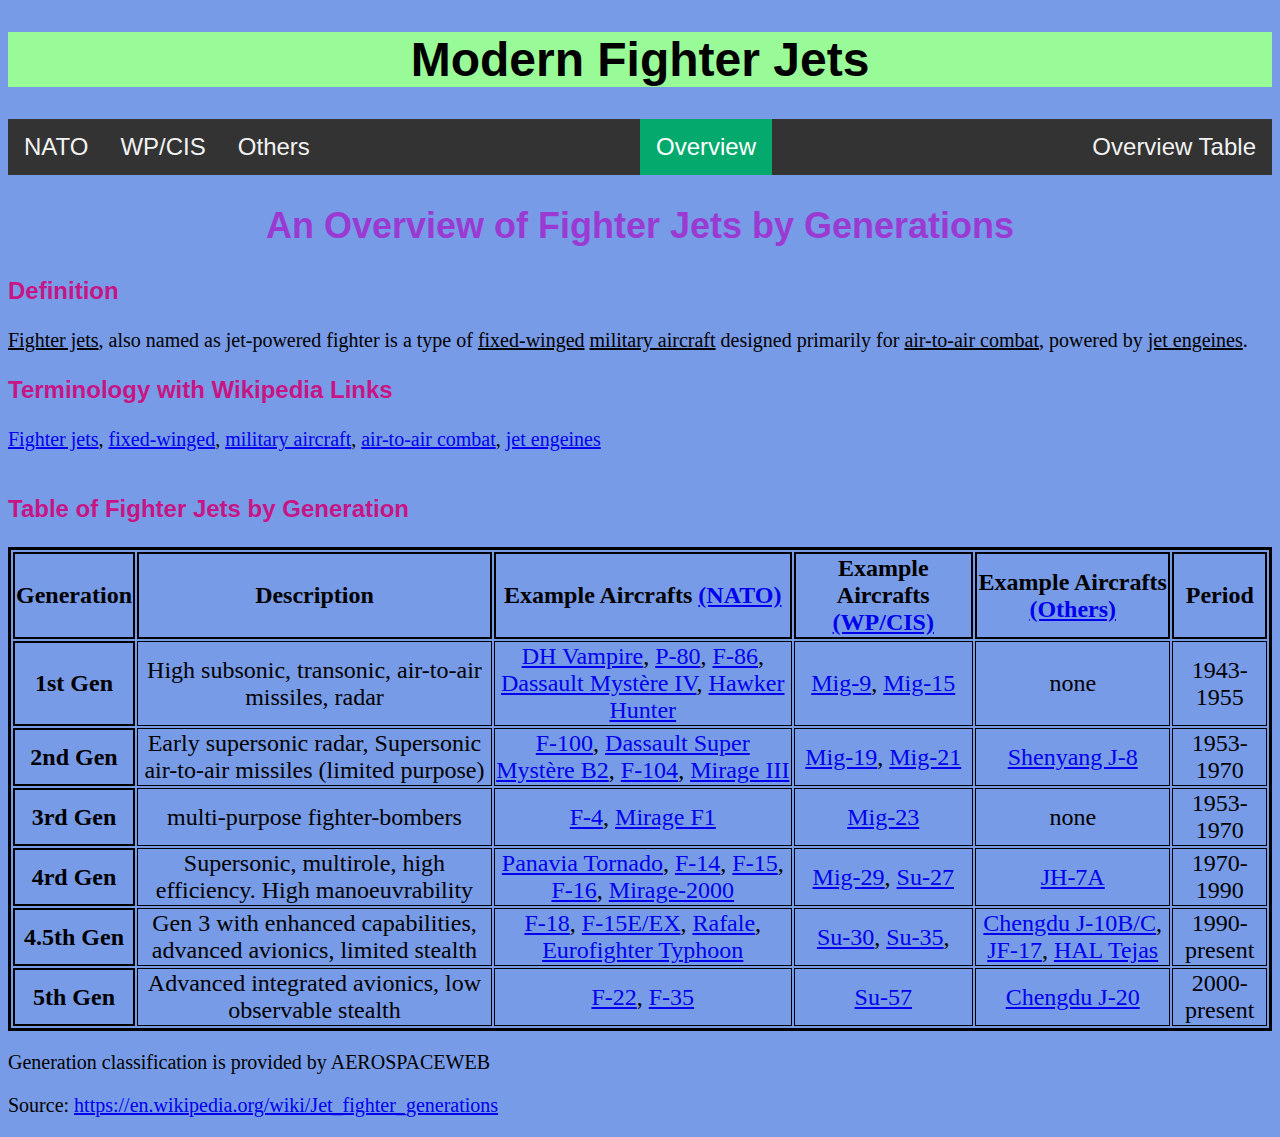
<file: index.html>
<!-- GEOM101 Assignment 2  by  Jing Wang, Student Number:10271737

 This main goal of this assignment is to make a personal website hosted on Github.
 Github Address: https://jinwa2021.github.io/index.html
 Description: This is a website displays pictures of fighter jetsgrouped by their generation and block factions.
 
 For this Assignment, 4 ITEMS from instruction 3 were implemented:
	1. Item 1: Table of Values
	2. Item 2: 5 or more images at natural size
	3. Item 5: Navigation Bars.
	6  Item 6: At least 2 External links.
 
 All pictures used are in the public domain and allowed for fair use.
-->

<!-- Doctype declaration is an information to the browser about what type of document is to expect-->
<!-- Source: https://www.w3schools.com/tags/tag_doctype.asp -->
<!DOCTYPE html>

<!-- marking the start of the HTML document and the language as english. -->
<!-- Source: https://www.w3.org/International/questions/qa-html-language-declarations -->
<html lang="en">

  <!-- head block tells of the title of the document as "Modern Fighter Jets Overview" -->
  <!-- https://www.w3schools.com/html/html_head.asp -->
  <head>
    <!-- linking to external CSS file "styles.css" for styles and formatting -->
    <link rel="stylesheet" href="styles.css">
    
    <!--Proper title is provided for this page-->
    <title> Modern Fighter Jets Overview </title>
  </head>
 
  <!--Starting the Body of the page, everthing that is visibly displayed is in here-->
  <body>
    <!-- This h1 provides the heading for the page. this is the same across all 4 pages.-->
    <h1> Modern Fighter Jets </h1> 
 
    <!-- INSTRUCTION 3 ITEM 5 implemetation: Providing a navigation bar to let the user direct through the webpage-->
    <!-- Referenced: https://www.w3schools.com/css/css_navbar.asp -->
    <!-- Heavily Referenced: https://www.w3schools.com/howto/howto_css_topnav_centered.asp -->
    <!-- A division is used to create a black bar, three titles are left aligned, one is center aligned and one is right aligned -->
    <div class="navbar">
      <!-- toOverview is the center-aligned button, it links to the index (Overview) page -->
      <div class="toOverview"><a href="index.html" class= "active">Overview</a></div>
      <!-- the three <a> tag below are the three remaining pages -->
      <a href="NATO.html">NATO</a>
      <a href="WP_CIS.html">WP/CIS</a>
      <a href="Others.html">Others</a>
      <!-- this sub division below named toTable is a navigation link that links right to the table on index (Overview) page -->
      <div class="toTable">
        <a href="index.html#OverviewTable">Overview Table</a>
      </div>
    </div>

    <!--h2 provides the subheading for the webpage, this is unique for each of the 4 pages-->
    <h2>An Overview of Fighter Jets by Generations</h2>

    <!-- The text below is headed by a h3 header -->
    <h3>Definition</h3>  
    <!--"p" for paragraph, "u" means underline, these key words are underlined-->  
    <p><u>Fighter jets</u>, also named as jet-powered fighter is a type of <u>fixed-winged</u> <u>military aircraft</u>
      designed primarily for <u>air-to-air combat</u>, powered by <u>jet engeines</u>.
    </p>
    
    <!--"p" provides the start of a paragraph with a heading in h3, this part is to the links to the Wikipedia definitions of the underlined terms above-->
	  <h3>Terminology with Wikipedia Links</h3>
    
    <!-- INSTRUCTION 3 ITEM 6 implemetation: full URL links to external content-->
    <!-- "href" registers the URL of the target distination, target="_blank" means opens a new window or tab for the target-->
    <!-- Source: https://www.w3schools.com/html/html_links.asp -->
	  <p> <a href="https://en.wikipedia.org/wiki/Fighter_aircraft#Jet-powered_fighters" target="_blank">Fighter jets</a>, 
      <a href="https://en.wikipedia.org/wiki/Fixed-wing_aircraft" target="_blank">fixed-winged</a>, 
      <a href="https://en.wikipedia.org/wiki/Military_aircraft" target="_blank">military aircraft</a>, 
      <a href="https://en.wikipedia.org/wiki/Air_combat_manoeuvring" target="_blank">air-to-air combat</a>, 
      <a href="https://en.wikipedia.org/wiki/Jet_engine" target="_blank">jet engeines</a></p>
	  
    <!-- TABLE below! -->
    <!-- INSTRUCTION 3 ITEM 1 implemetation: TABLE-->
    <!-- This is 7 row by 6 column table with the top row as the header row, with an id of "OverviewTable"-->
    <!-- the left most column acts as a key/header column -->
    <!-- Referenced: https://developer.mozilla.org/en-US/docs/Learn/CSS/Building_blocks/Styling_tables -->
    <table id="OverviewTable">
      <!-- The caption of this table is formated as a h3, which is in unison with the Definition and Terminology headers -->
      <caption><h3>Table of Fighter Jets by Generation</h3></caption>
      <tr>
        <th>Generation</th>
        <th>Description</th>
        <!-- below, the 3rd, 4th, 5th header have internal links to the three other pages -->
        <th>Example Aircrafts <a href="NATO.html">(NATO)</a></th>
        <th>Example Aircrafts <a href="WP_CIS.html">(WP/CIS)</a></th>
        <th>Example Aircrafts <a href="Others.html">(Others)</a></th>
        <th>Period</th>
      </tr>
      <tr>
        <!-- this left most column is a key column -->
        <th>1st Gen</th>
        <td>High subsonic, transonic, air-to-air missiles, radar</td>
        <!-- The following 3 cells each containing links to the exact figure block of each aircraft in each of the three other pages -->
        <td><a href="NATO.html#DHVamp">DH Vampire</a>, <a href="NATO.html#P80">P-80</a>, <a href="NATO.html#F86">F-86</a>, <a href="NATO.html#DMIV">Dassault Mystère IV</a>, 
        <a href="NATO.html#HH">Hawker Hunter</a></td>
        <td><a href="WP_CIS.html#MIG9">Mig-9</a>, <a href="WP_CIS.html#MIG15">Mig-15</a></td>
        <td>none</td>
        <td>1943-1955</td>
      </tr>
      <tr>
        <!-- this left most column is a key column -->
        <th>2nd Gen</th>
        <td>Early supersonic radar, Supersonic air-to-air missiles (limited purpose)</td>
        <!-- The following 3 cells each containing links to the exact figure block of each aircraft in each of the three other pages -->
        <td><a href="NATO.html#F100">F-100</a>, <a href="NATO.html#DSMB2">Dassault Super Mystère B2</a>, <a href="NATO.html#F104">F-104</a>, <a href="NATO.html#DMIII">Mirage III</a></td>
        <td><a href="WP_CIS.html#MIG19">Mig-19</a>, <a href="WP_CIS.html#MIG21">Mig-21</a></td>
        <td><a href="Others.html#J8">Shenyang J-8</a></td>
        <td>1953-1970</td>
      </tr>
      <tr>
        <!-- this left most column is a key column -->
        <th>3rd Gen</th>
        <td>multi-purpose fighter-bombers</td>
        <!-- The following 3 cells each containing links to the exact figure block of each aircraft in each of the three other pages -->
        <td><a href="NATO.html#F4">F-4</a>, <a href="NATO.html#DMF1">Mirage F1</a></td>
        <td><a href="WP_CIS.html#MIG23">Mig-23</a></td>
        <td>none</td>
        <td>1953-1970</td>
      </tr>
      <tr>
        <!-- this left most column is a key column -->
        <th>4rd Gen</th>
        <td>Supersonic, multirole, high efficiency. High manoeuvrability</td>
        <!-- The following 3 cells each containing links to the exact figure block of each aircraft in each of the three other pages -->
        <td><a href="NATO.html#Tornado">Panavia Tornado</a>, <a href="NATO.html#F14">F-14</a>,
          <a href="NATO.html#F15">F-15</a>, <a href="NATO.html#F16">F-16</a>, 
          <a href="NATO.html#DM2000">Mirage-2000</a>
        </td>
        <td><a href="WP_CIS.html#MIG29">Mig-29</a>, <a href="WP_CIS.html#SU27">Su-27</a></td>
        <td><a href="Others.html#JH7A">JH-7A</a></td>
        <td>1970-1990</td>
      </tr>
      <tr>
        <!-- this left most column is a key column -->
        <th>4.5th Gen</th>
        <td>Gen 3 with enhanced capabilities, advanced avionics, limited stealth</td>
        <!-- The following 3 cells each containing links to the exact figure block of each aircraft in each of the three other pages -->
        <td><a href="NATO.html#F18">F-18</a>, <a href="NATO.html#F15EX">F-15E/EX</a>, 
          <a href="NATO.html#Rafale">Rafale</a>, <a href="NATO.html#Typhoon">Eurofighter Typhoon</a>
        </td>
        <td><a href="WP_CIS.html#SU30">Su-30</a>, <a href="WP_CIS.html#SU35">Su-35</a>,
        <td><a href="Others.html#J10">Chengdu J-10B/C</a>, <a href="Others.html#JF17">JF-17</a>, <a href="Others.html#TEJAS">HAL Tejas</a></td>
        <td>1990-present</td>
      </tr>
      <tr>
        <!-- this left most column is a key column -->
        <th>5th Gen</th>
        <td>Advanced integrated avionics, low observable stealth</td>
        <!-- The following 3 cells each containing links to the exact figure block of each aircraft in each of the three other pages -->
        <td><a href="NATO.html#F22">F-22</a>, <a href="NATO.html#F35">F-35</a></td>
        <td><a href="WP_CIS.html#SU57">Su-57</a></td>
        <td><a href="Others.html#J20">Chengdu J-20</a></td>
        <td>2000-present</td>
      </tr>
    </table>

    <!-- The following line provides the source information of the table values above -->
    <!-- "p" for paragraph -->	
    <!-- INSTRUCTION 3 ITEM 6 implemetation: full URL links to external content. Below is another example of this-->
    <!-- "href" registers the URL of the target distination, target="_blank" means opens a new window or tab for the target-->
    <!--Source: https://www.w3schools.com/html/html_links.asp-->
    <p>Generation classification is provided by AEROSPACEWEB</p>
    <p>Source: <a href="https://en.wikipedia.org/wiki/Jet_fighter_generations" target="_blank">https://en.wikipedia.org/wiki/Jet_fighter_generations</a></p>			
  </body>
  <!--"</body> denotes end of the body part of this particular webpage-->
</html>
</file>
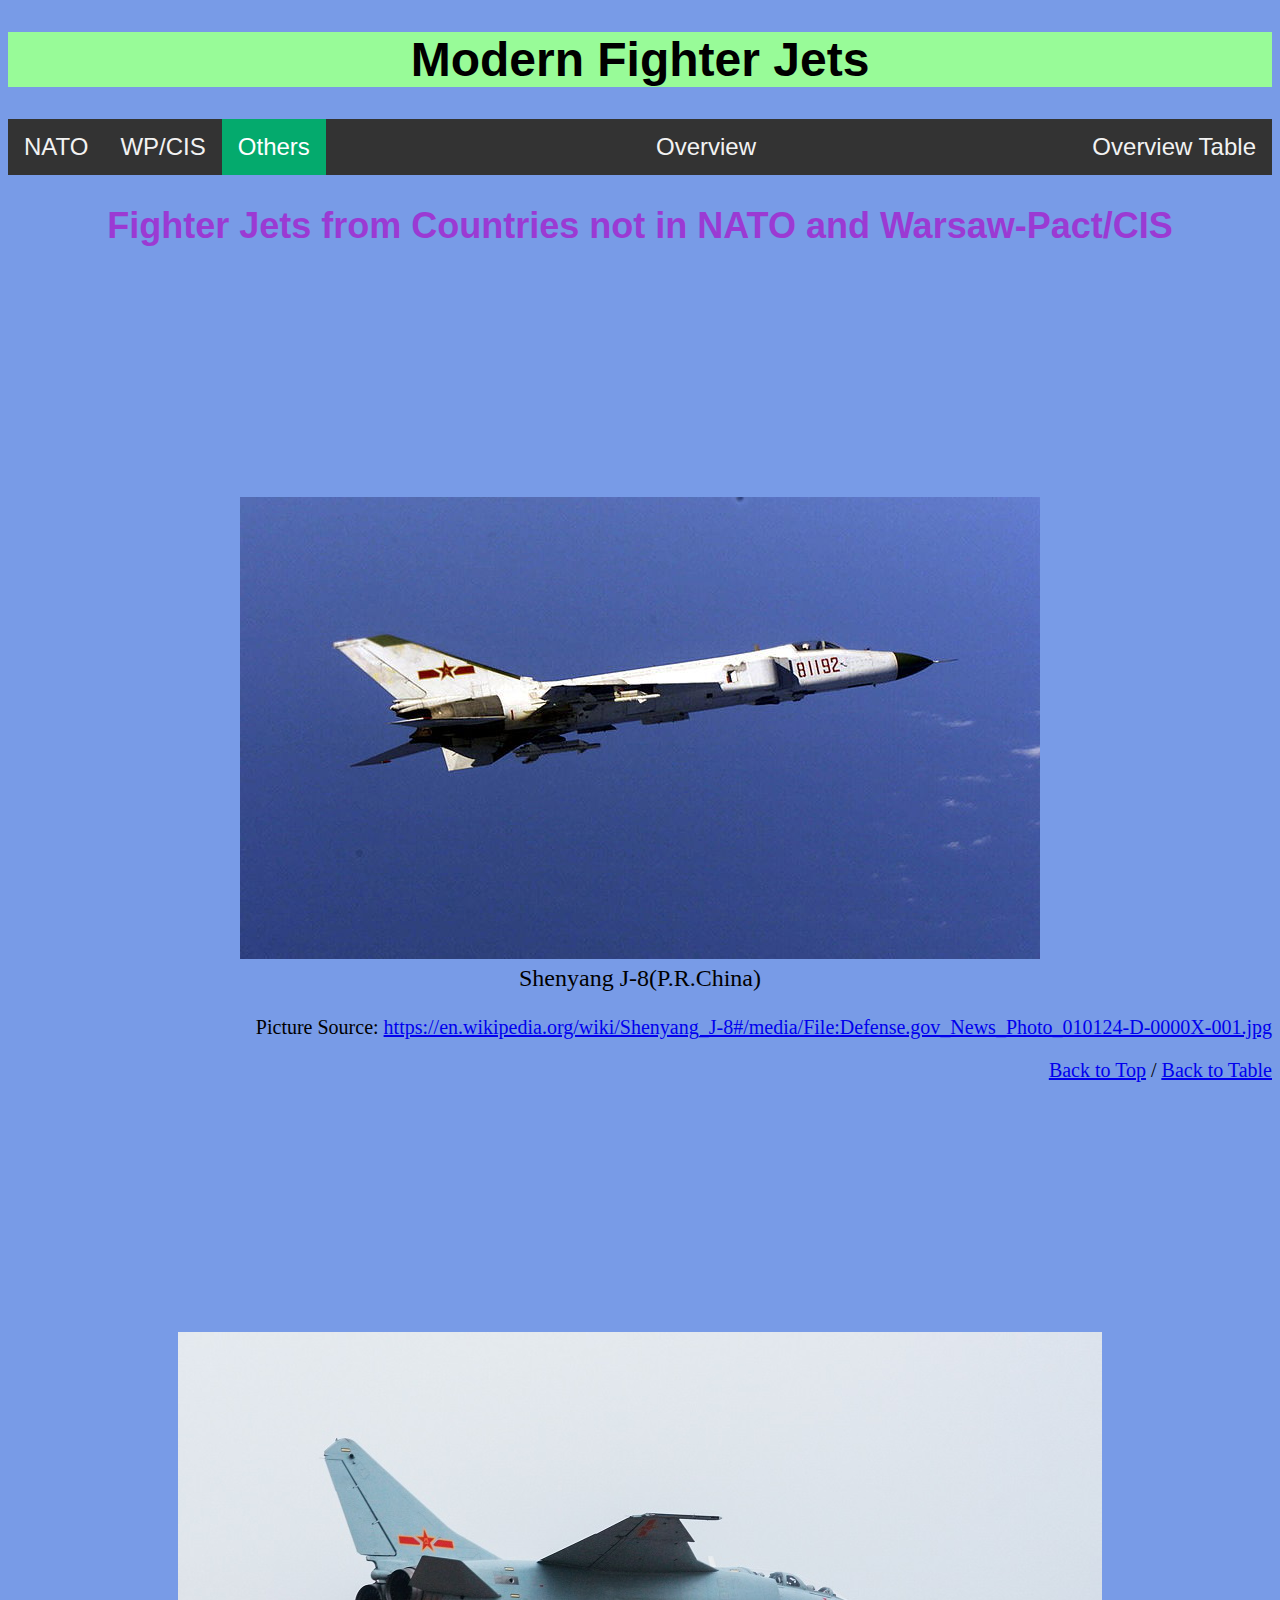
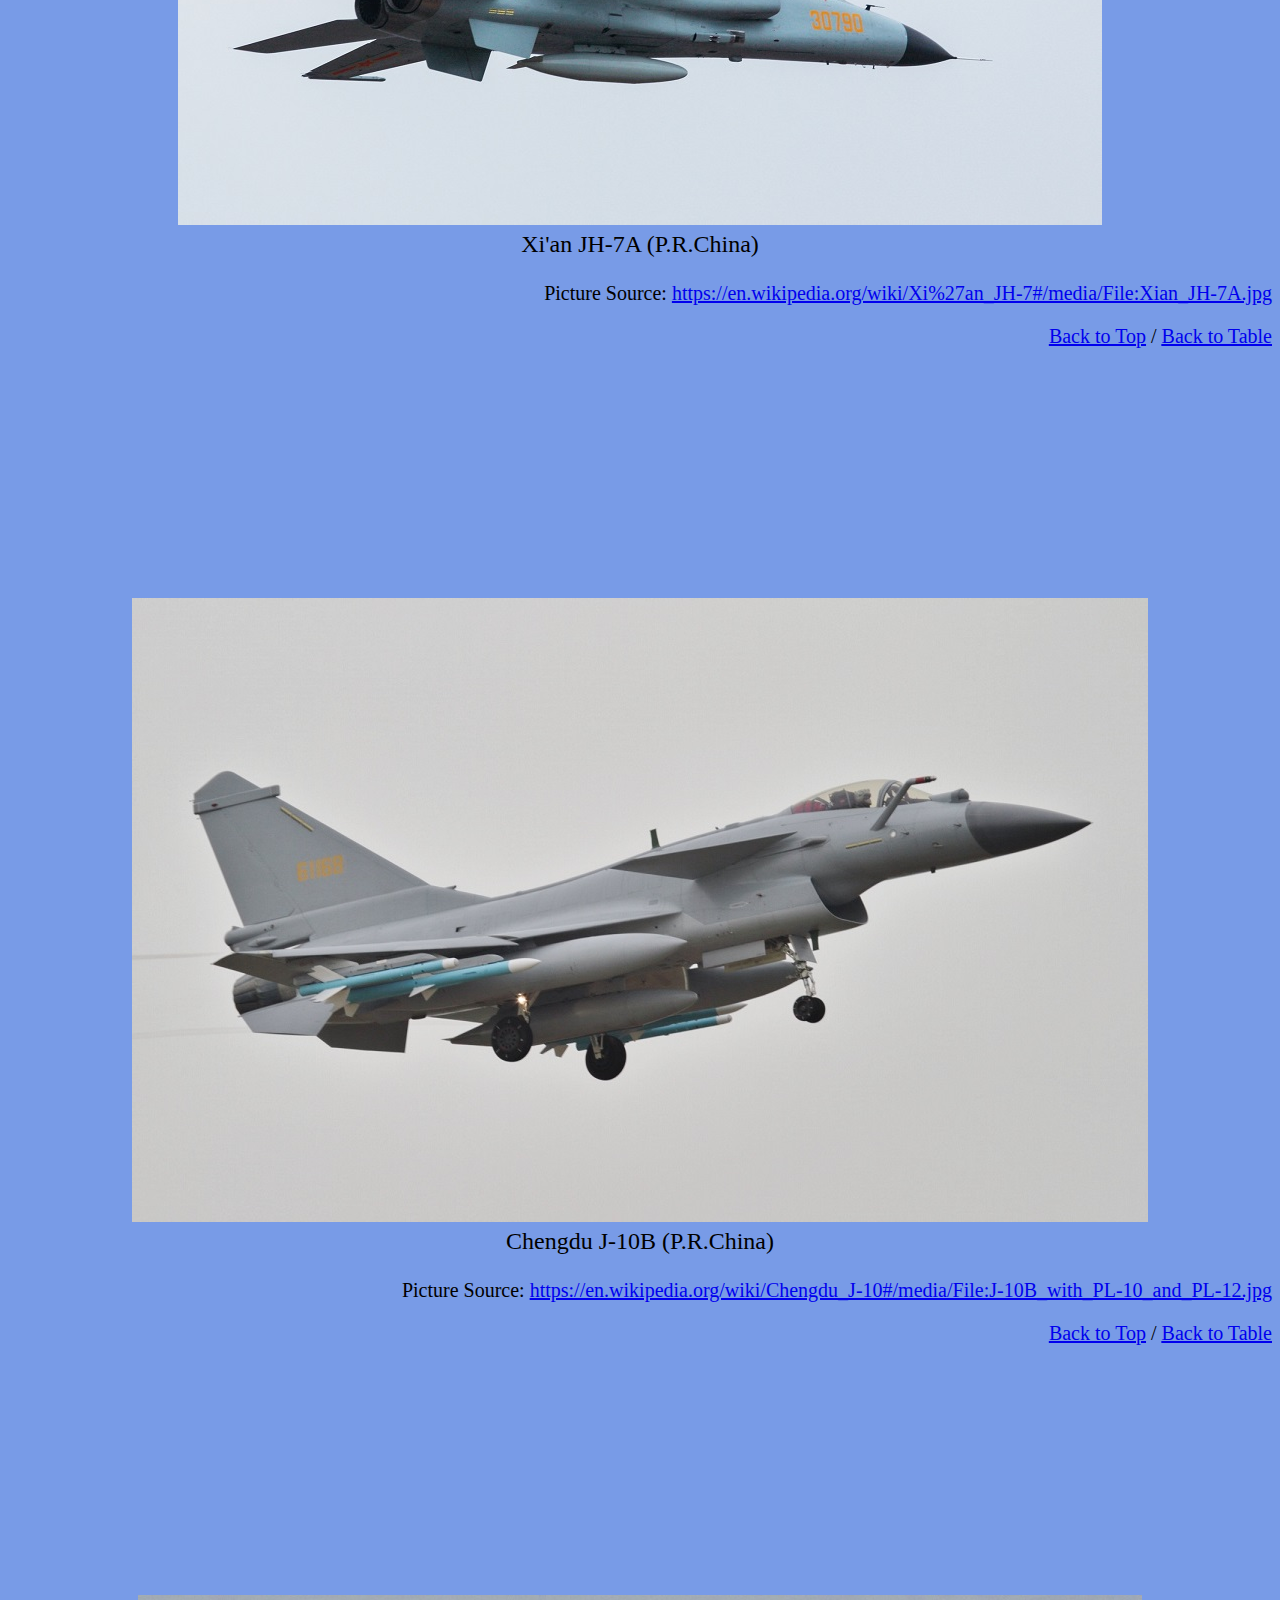
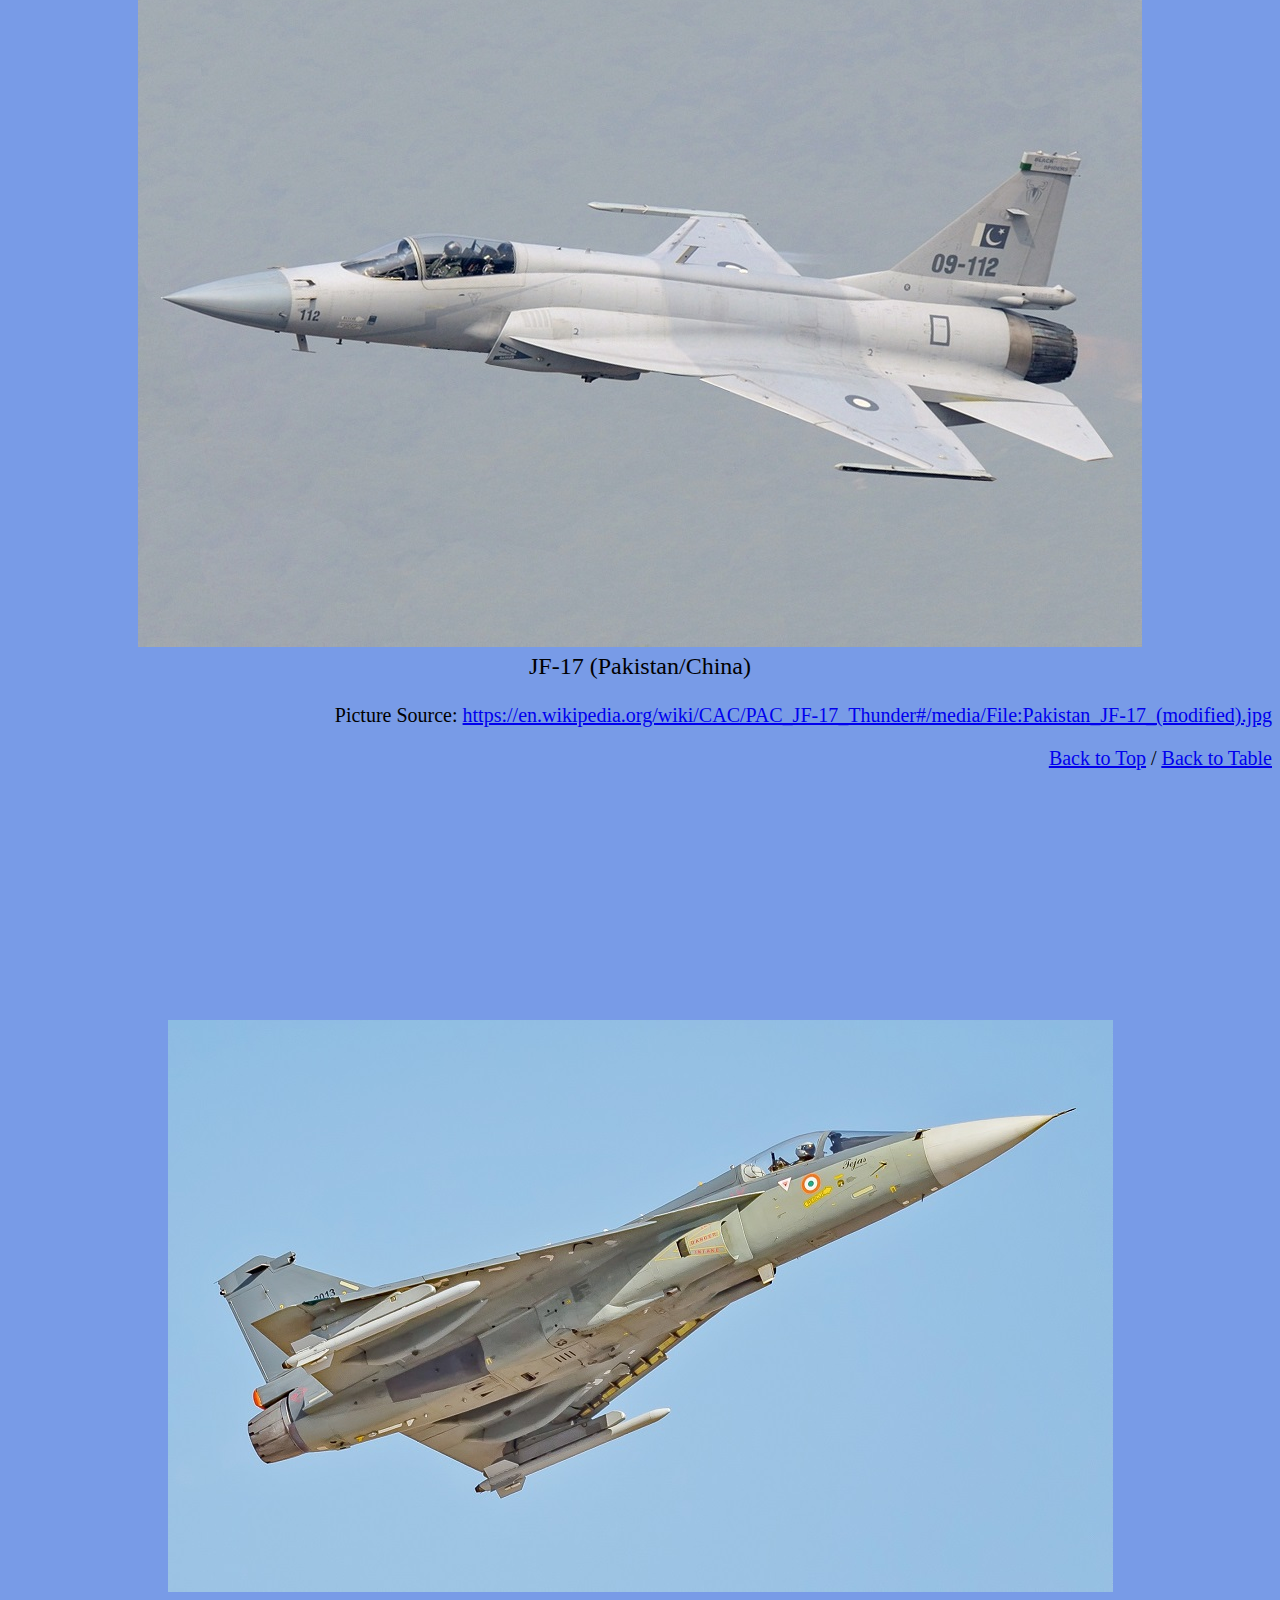
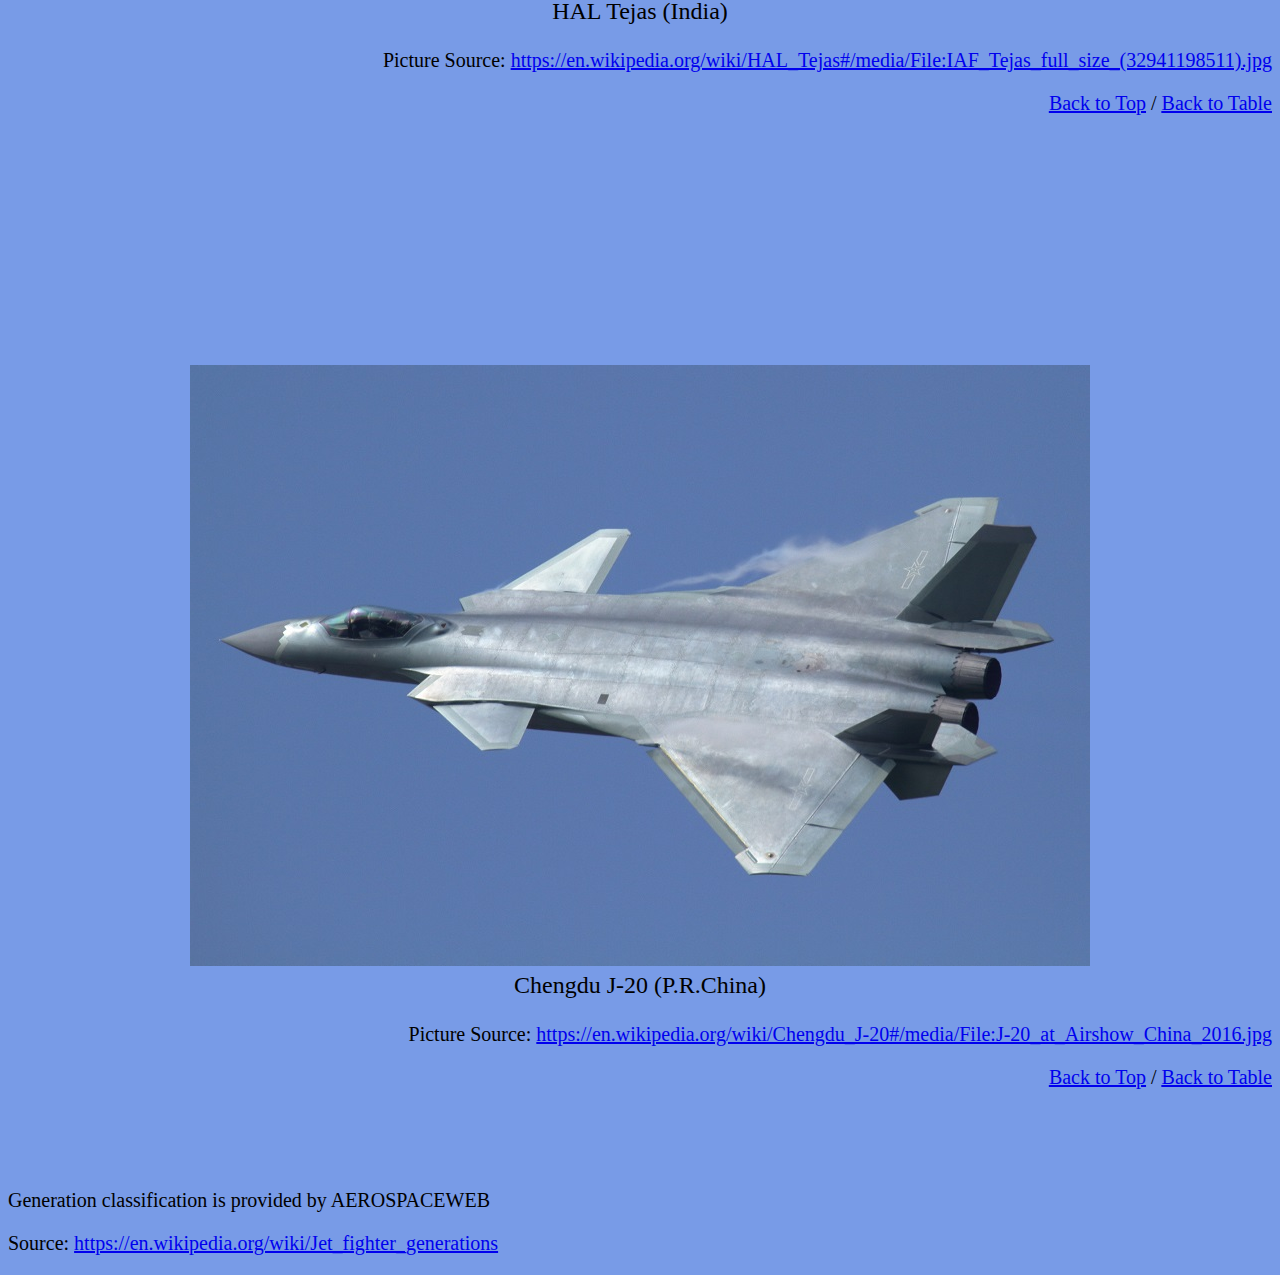
<file: Others.html>
<!-- GEOM101 Assignment 2  by  Jing Wang, Student Number:10271737

 This main goal of this assignment is to make a personal website hosted on Github.
 Github Address fpr main/index page: https://jinwa2021.github.io/index.html
 Github Address for current page: https://jinwa2021.github.io/Others.html
 Description: This is a website displays pictures of fighter jetsgrouped by their generation and block factions.
 
 For this Assignment, 4 ITEMS from instruction 3 were implemented:
	1. Item 1: Table of Values
	2. Item 2: 5 or more images at natural size
	3. Item 5: Navigation Bars.
	6  Item 6: At least 2 External links.
 
 All pictures used are in the public domain and allowed for fair use.
-->

<!-- Doctype declaration is an information to the browser about what type of document is to expect-->
<!-- Source: https://www.w3schools.com/tags/tag_doctype.asp -->
<!DOCTYPE html>

<!-- marking the start of the HTML document and the language as english. -->
<!-- Source: https://www.w3.org/International/questions/qa-html-language-declarations -->
<html lang="en">
  
  <!-- head block tells of the title of the document as "Modern Fighter Jets Overview" -->
  <!-- https://www.w3schools.com/html/html_head.asp -->
  <head>
    
    <!--title of this document-->
    <title>Fighter Jets from Countries other than NATO and WP/CIS Countries</title>
     
    <!--Importing the stylesheet for the html from Project2.css by using the rel tag-->
    <link rel="stylesheet" href="styles.css">
  </head>

  <!--Here starts the body of the webpage-->
  <body>
    <!-- This h1 provides the heading for the page. this is the same across all 4 pages.-->
    <h1> Modern Fighter Jets </h1>

    <!-- INSTRUCTION 3 ITEM 5 implemetation: Providing a navigation bar to let the user direct through the webpage-->
    <!-- Referenced: https://www.w3schools.com/css/css_navbar.asp -->
    <!-- Heavily Referenced: https://www.w3schools.com/howto/howto_css_topnav_centered.asp -->
    <!-- A division is used to create a black bar, three titles are left aligned, one is center aligned and one is right aligned -->
    <div class="navbar">
      <!-- toOverview is the center-aligned button, it links to the index (Overview) page -->
      <div class="toOverview"><a href="index.html">Overview</a></div>
      <!-- the three <a> tag below are the three remaining pages. the current page Other.html is set as active page -->
      <a href="NATO.html">NATO</a>
      <a href="WP_CIS.html">WP/CIS</a>
      <a href="Others.html" class= "active">Others</a>
      <!-- this sub division below named toTable is a navigation link that links right to the table on index (Overview) page -->
      <div class="toTable">
        <a href="index.html#OverviewTable">Overview Table</a>
      </div>
    </div>

    <!--h2 provides the subheading for the webpage, this is unique for each of the 4 pages-->
    <h2>Fighter Jets from Countries not in NATO and Warsaw-Pact/CIS</h2>

    <!-- INSTRUCTION 3 ITEM 2 implemetation: 5 or more unique picture in original size-->
    <!-- All images are within figure blocks with their own captions and ids to trace back to tables-->
    <!-- Source: https://www.w3schools.com/html/html_images.asp  -->
    <!-- Source: https://developer.mozilla.org/en-US/docs/Web/HTML/Element/figure -->
    <!-- Because the following <figure>, <p.a> and <p.b> blocks are the same structure repeated 10 time for each of the 10 images of aircrafts, only the first one is commented in detail-->
    <!-- A <figure> block with a unique figure id is given to each picture -->
    <figure id="J8">
      <!-- <img> is used to embed an image in this page -->
      <img src="J8.jpg" alt="Shenyang J-8 (P.R.China)">
      <!-- Caption is provided to name the image -->
      <figcaption>Shenyang J-8(P.R.China)</figcaption>
    </figure>
    <!-- the following unique <p> lines with class a is providing the source and link of the image and it's right aligned (formated in Styles.CSS) -->
    <p class="a">Picture Source: <a href="https://en.wikipedia.org/wiki/Shenyang_J-8#/media/File:Defense.gov_News_Photo_010124-D-0000X-001.jpg" target="_blank">https://en.wikipedia.org/wiki/Shenyang_J-8#/media/File:Defense.gov_News_Photo_010124-D-0000X-001.jpg</a></p>
    <!-- the following unique <p> lines with class b is providing internal links to the top of page and to the table on index (Overview) page and it's also right aligned (formated in Styles.CSS)-->
    <p class="b"><a href="Others.html"><u>Back to Top</u></a> / <a href="index.html#OverviewTable"><u>Back to Table</u></a></p>

    <!-- same structure as above, please refer to the first <figure> block (id:"J8") for detail -->
    <figure id="JH7A">
      <img src="JH7A.jpg" alt="Xi'an JH-7A (P.R.China)">
      <figcaption>Xi'an JH-7A (P.R.China)</figcaption>
    </figure>
    <p class="a">Picture Source: <a href="https://en.wikipedia.org/wiki/Xi%27an_JH-7#/media/File:Xian_JH-7A.jpg" target="_blank">https://en.wikipedia.org/wiki/Xi%27an_JH-7#/media/File:Xian_JH-7A.jpg</a></p>
    <p class="b"><a href="Others.html"><u>Back to Top</u></a> / <a href="index.html#OverviewTable"><u>Back to Table</u></a></p>

    <!-- same structure as above, please refer to the first <figure> block (id:"J8") for detail -->
    <figure id="J10">
      <img src="J10B.jpg" alt="Chengdu J-10B (P.R.China)">
      <figcaption>Chengdu J-10B (P.R.China)</figcaption>
    </figure>
    <p class="a">Picture Source: <a href="https://en.wikipedia.org/wiki/Chengdu_J-10#/media/File:J-10B_with_PL-10_and_PL-12.jpg" target="_blank">https://en.wikipedia.org/wiki/Chengdu_J-10#/media/File:J-10B_with_PL-10_and_PL-12.jpg</a></p>
    <p class="b"><a href="Others.html"><u>Back to Top</u></a> / <a href="index.html#OverviewTable"><u>Back to Table</u></a></p>

    <!-- same structure as above, please refer to the first <figure> block (id:"J8") for detail -->
    <figure id="JF17">
      <img src="JF17.jpg" alt="JF-17 (Pakistan/China)">
      <figcaption>JF-17 (Pakistan/China)</figcaption>
    </figure>
    <p class="a">Picture Source: <a href="https://en.wikipedia.org/wiki/CAC/PAC_JF-17_Thunder#/media/File:Pakistan_JF-17_(modified).jpg" target="_blank">https://en.wikipedia.org/wiki/CAC/PAC_JF-17_Thunder#/media/File:Pakistan_JF-17_(modified).jpg</a></p>
    <p class="b"><a href="Others.html"><u>Back to Top</u></a> / <a href="index.html#OverviewTable"><u>Back to Table</u></a></p>

    <!-- same structure as above, please refer to the first <figure> block (id:"J8") for detail -->
    <figure id="TEJAS">
      <img src="Tejas.jpg" alt="HAL Tejas (India)">
      <figcaption>HAL Tejas (India)</figcaption>
    </figure>
    <p class="a">Picture Source: <a href="https://en.wikipedia.org/wiki/HAL_Tejas#/media/File:IAF_Tejas_full_size_(32941198511).jpg" target="_blank">https://en.wikipedia.org/wiki/HAL_Tejas#/media/File:IAF_Tejas_full_size_(32941198511).jpg</a></p>
    <p class="b"><a href="Others.html"><u>Back to Top</u></a> / <a href="index.html#OverviewTable"><u>Back to Table</u></a></p>

    <!-- same structure as above, please refer to the first <figure> block (id:"J8") for detail -->
    <figure id="J20">
      <img src="J20.jpg" alt="Chengdu J-20 (P.R.China)">
      <figcaption>Chengdu J-20 (P.R.China)</figcaption>
    </figure>
    <p class="a">Picture Source: <a href="https://en.wikipedia.org/wiki/Chengdu_J-20#/media/File:J-20_at_Airshow_China_2016.jpg" target="_blank">https://en.wikipedia.org/wiki/Chengdu_J-20#/media/File:J-20_at_Airshow_China_2016.jpg</a></p>
    <p class="b"><a href="Others.html"><u>Back to Top</u></a> / <a href="index.html#OverviewTable"><u>Back to Table</u></a></p>


    <!-- The following line provides the source information of the information provided above -->
    <!-- "p" for paragraph -->	
    <!-- INSTRUCTION 3 ITEM 6 implemetation: full URL links to external content. Below is another example of this-->
    <!-- "href" registers the URL of the target distination, target="_blank" means opens a new window or tab for the target-->
    <!--Source: https://www.w3schools.com/html/html_links.asp-->
    <p>Generation classification is provided by AEROSPACEWEB</p>
    <p>Source: <a href="https://en.wikipedia.org/wiki/Jet_fighter_generations" target="_blank">https://en.wikipedia.org/wiki/Jet_fighter_generations</a></p>

  </body>
  <!--"</body> denotes end of the body part of this particular webpage-->
</html>
</file>
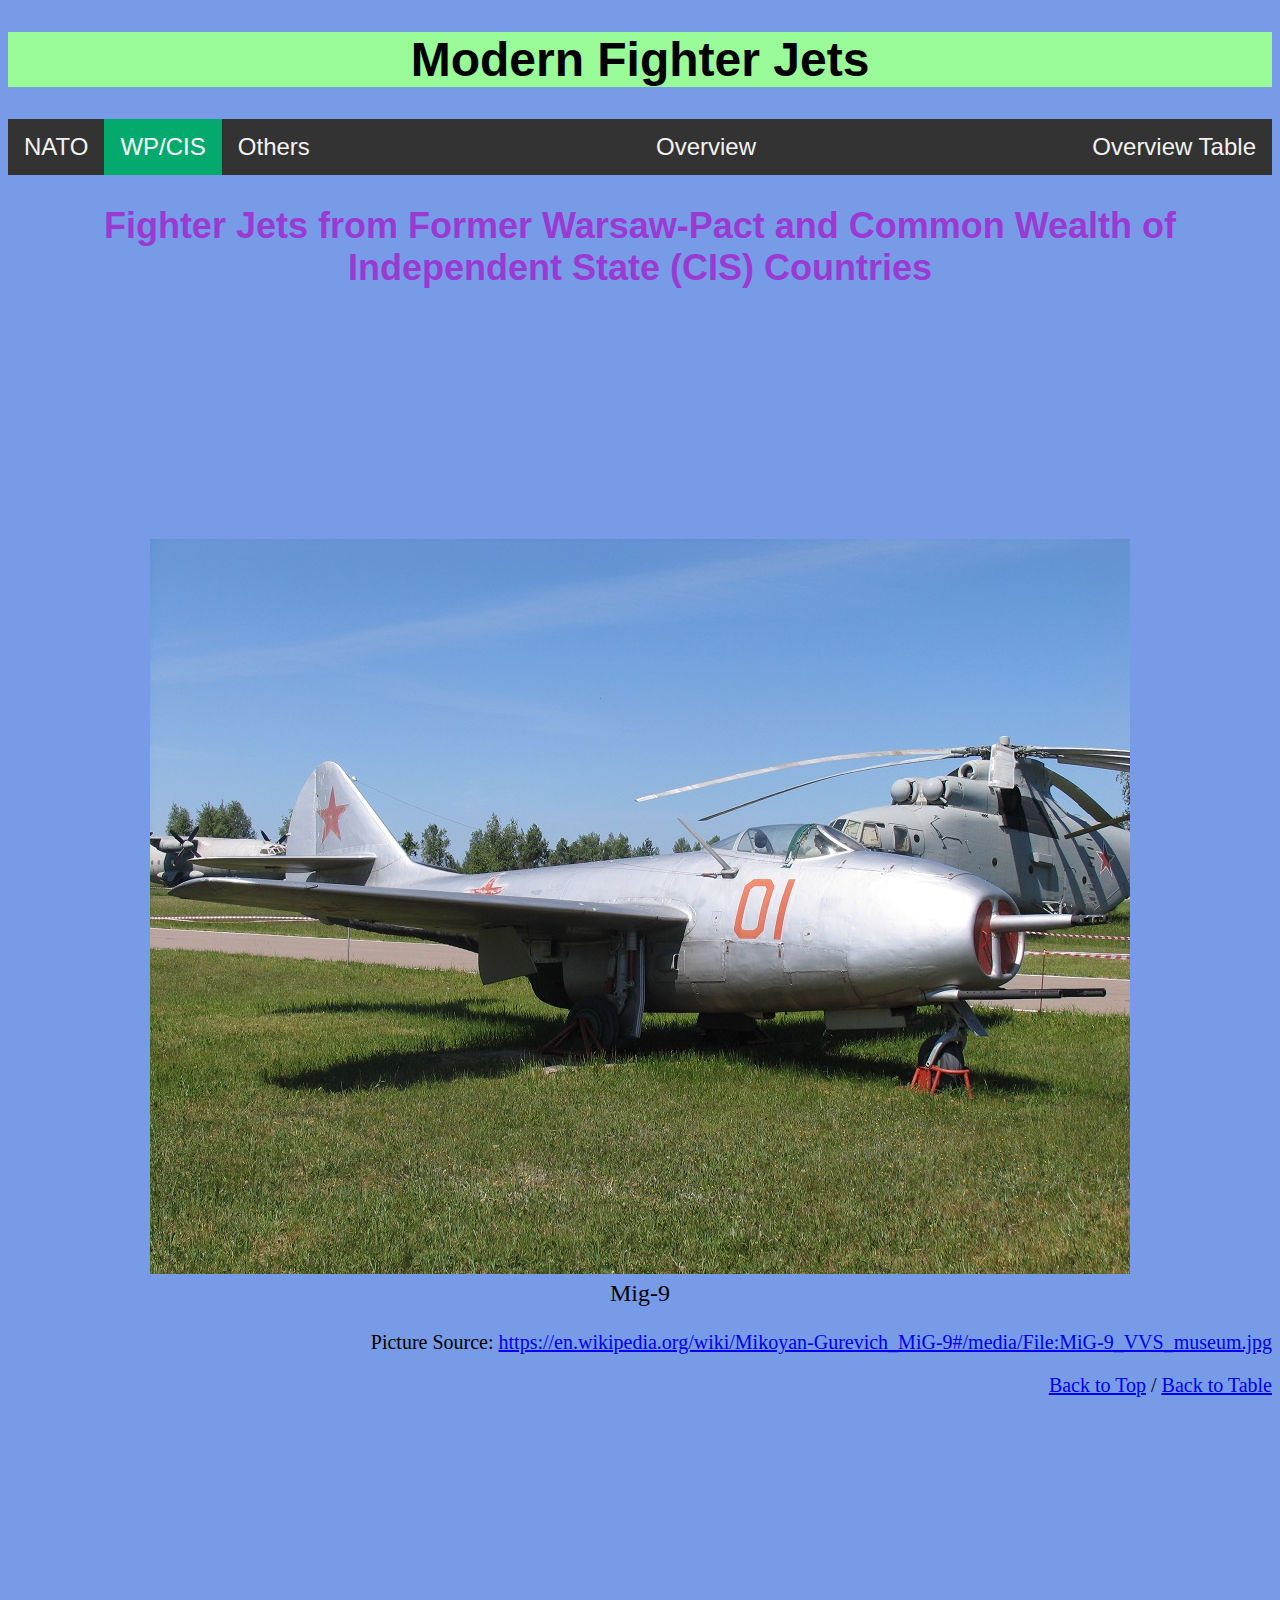
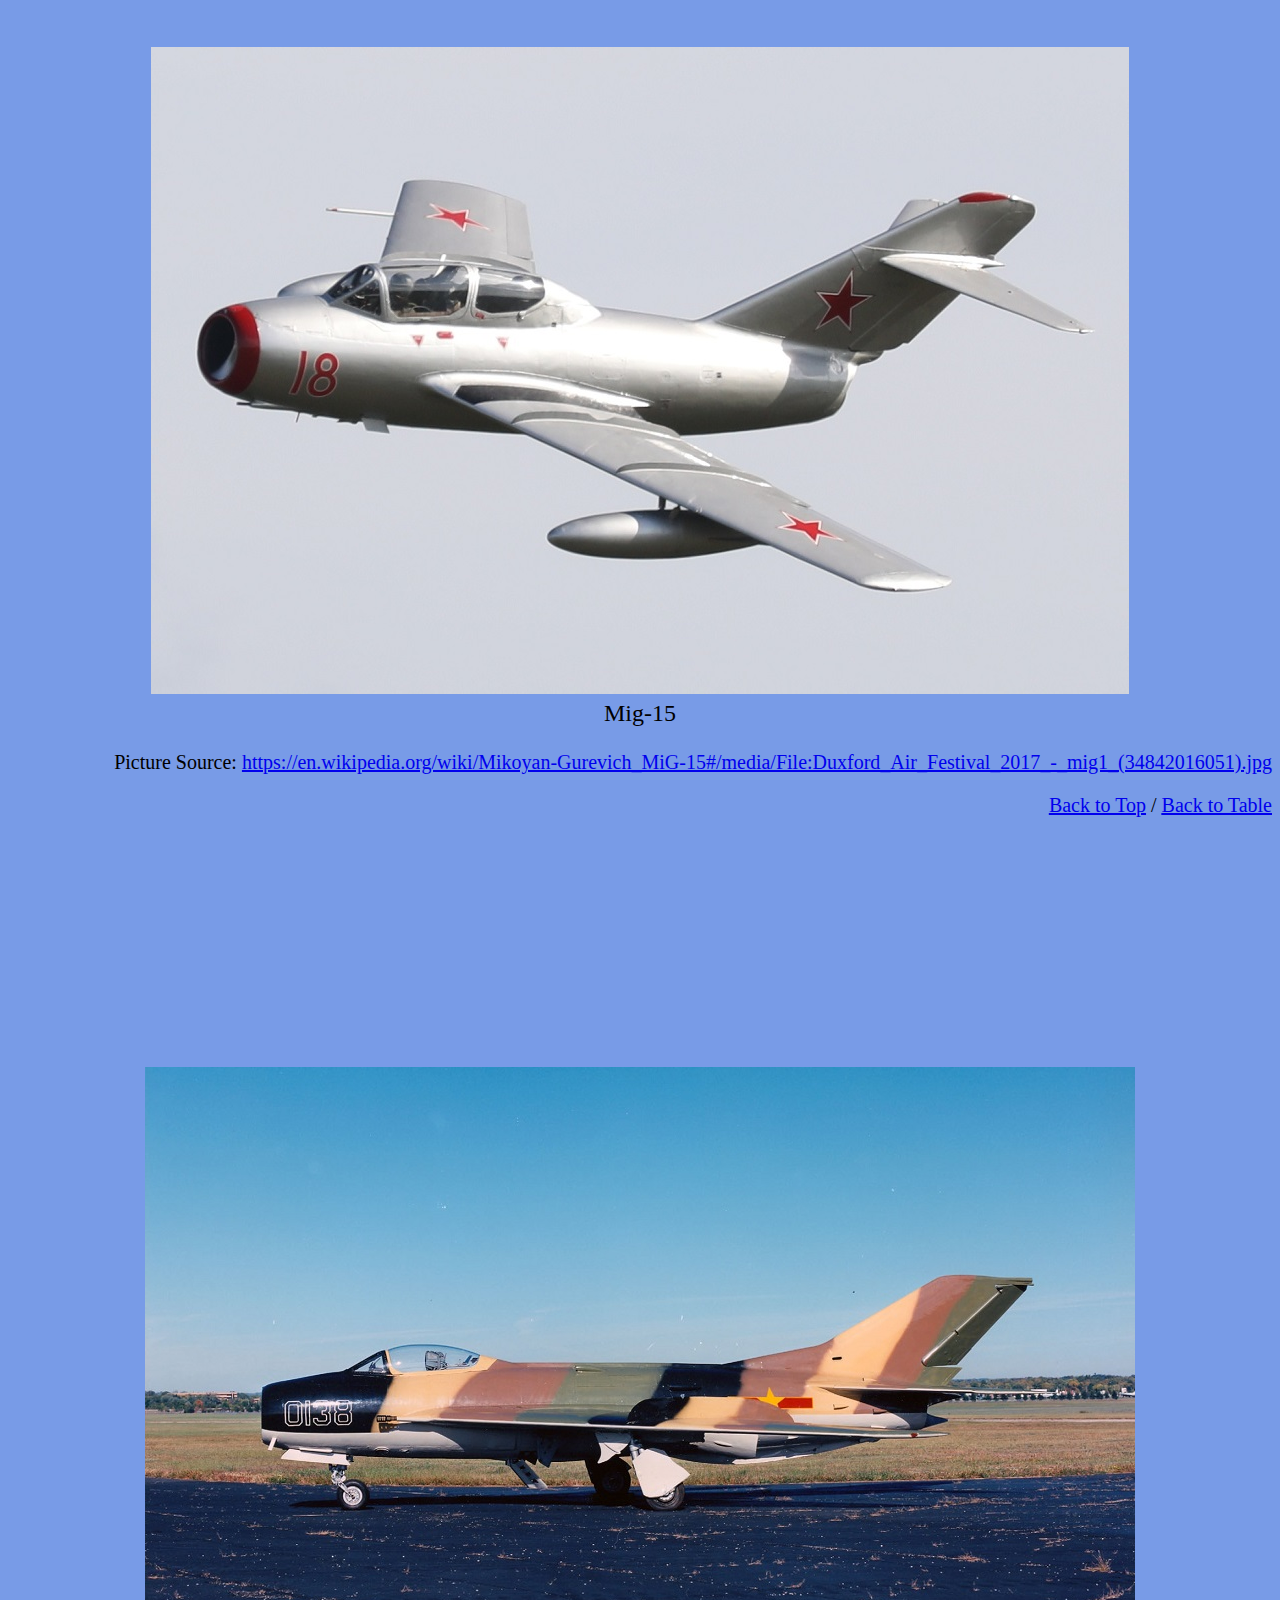
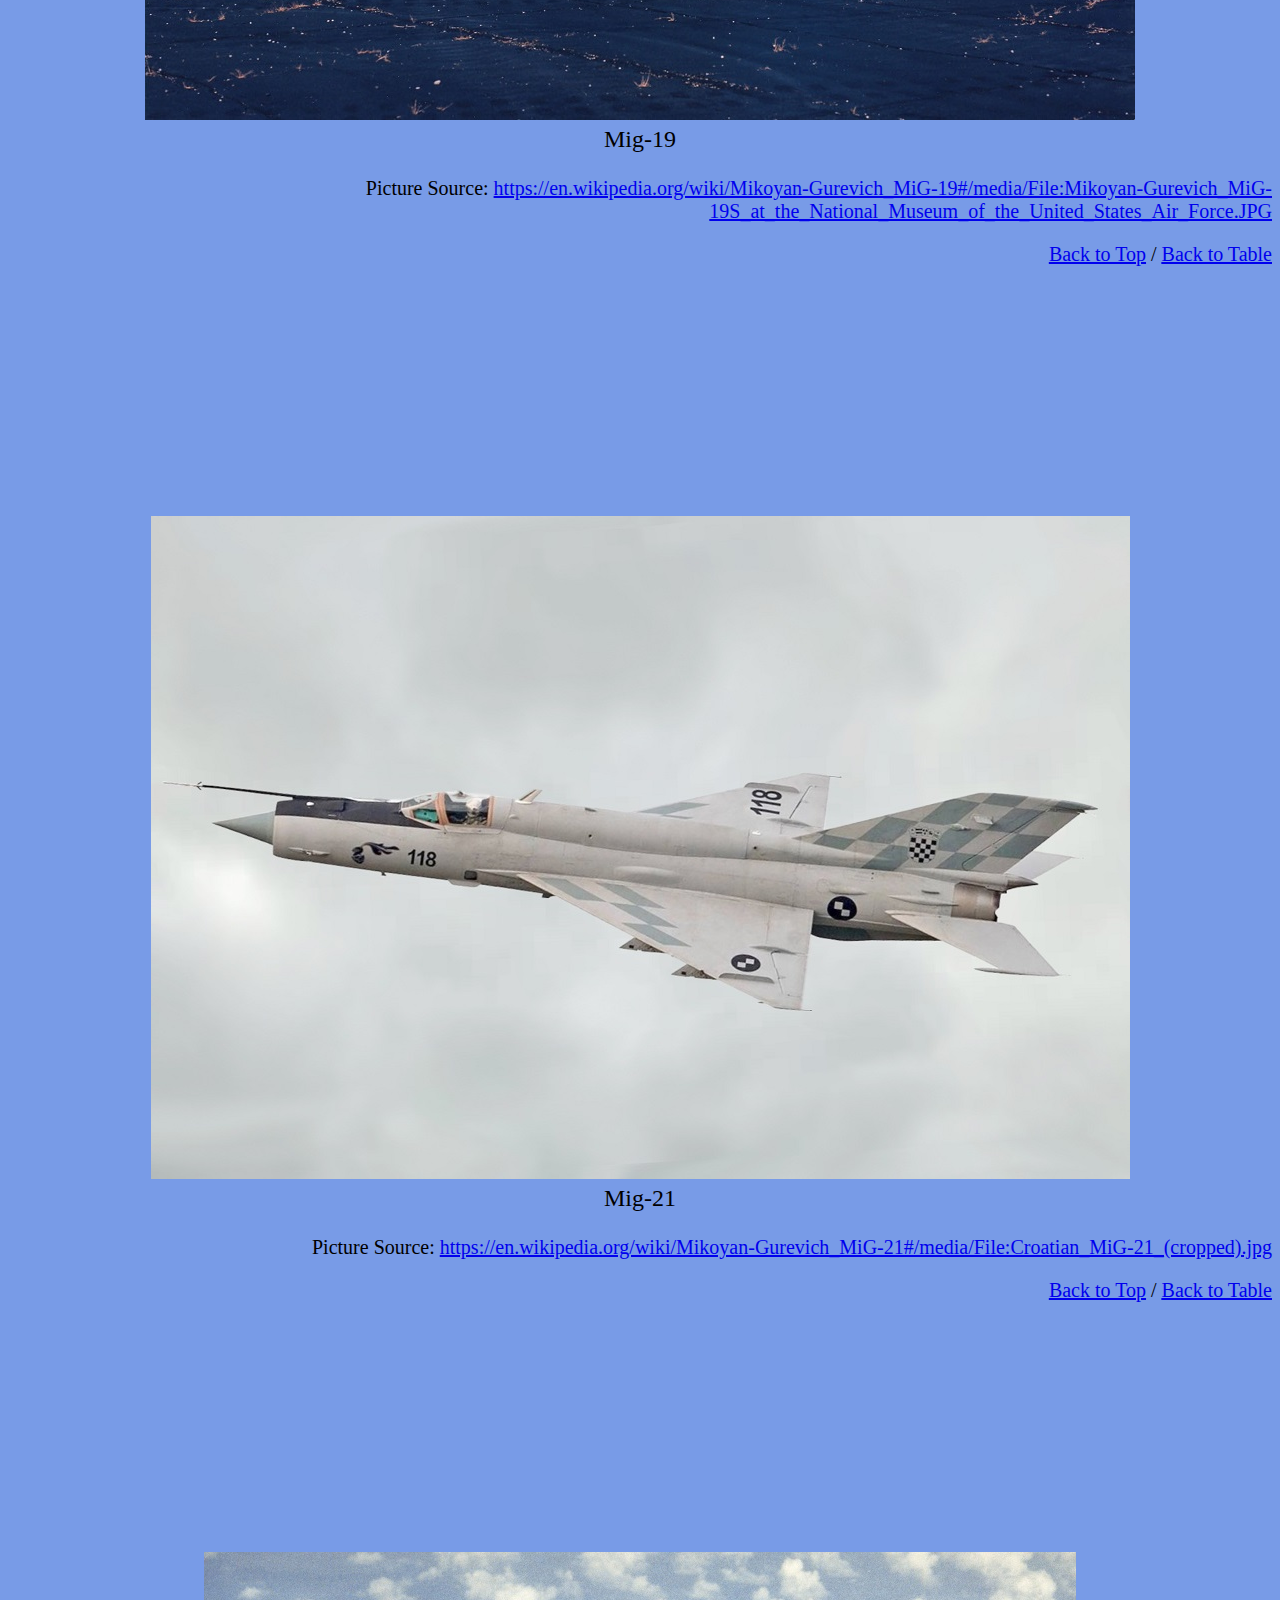
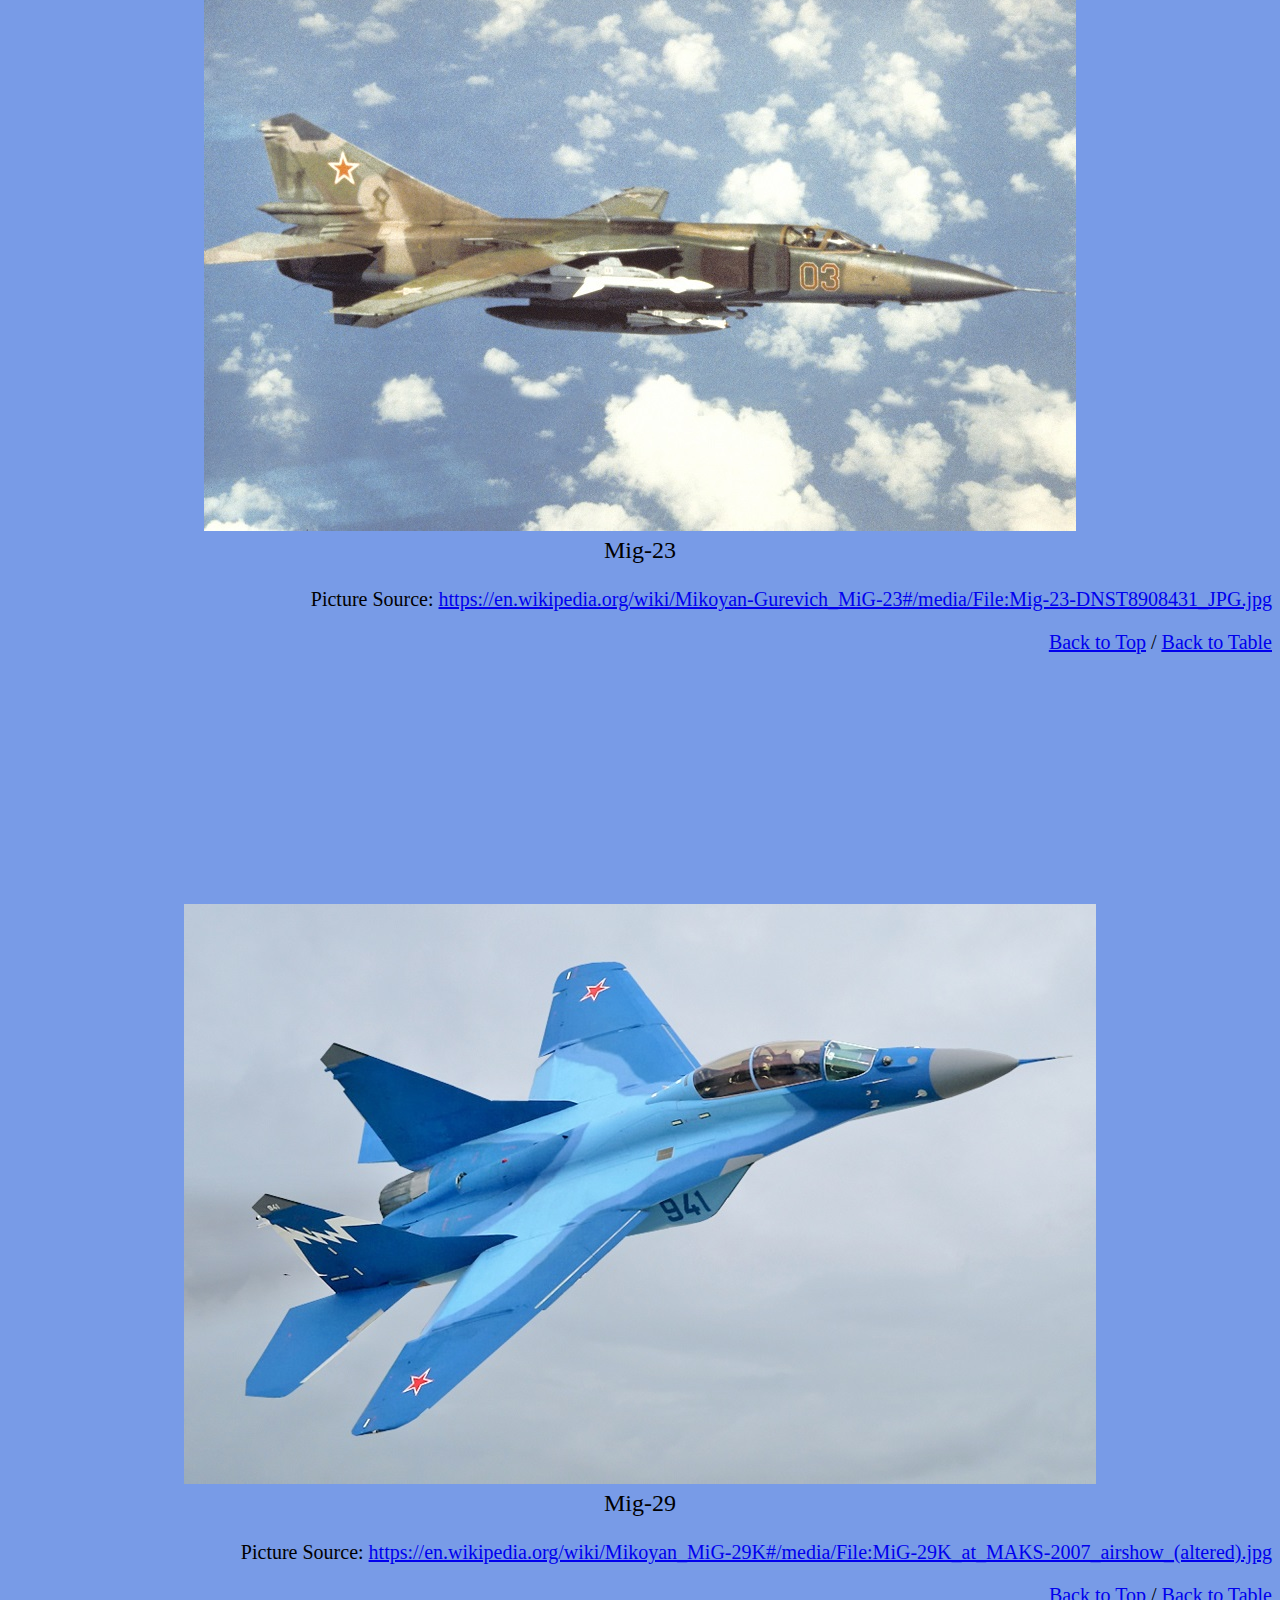
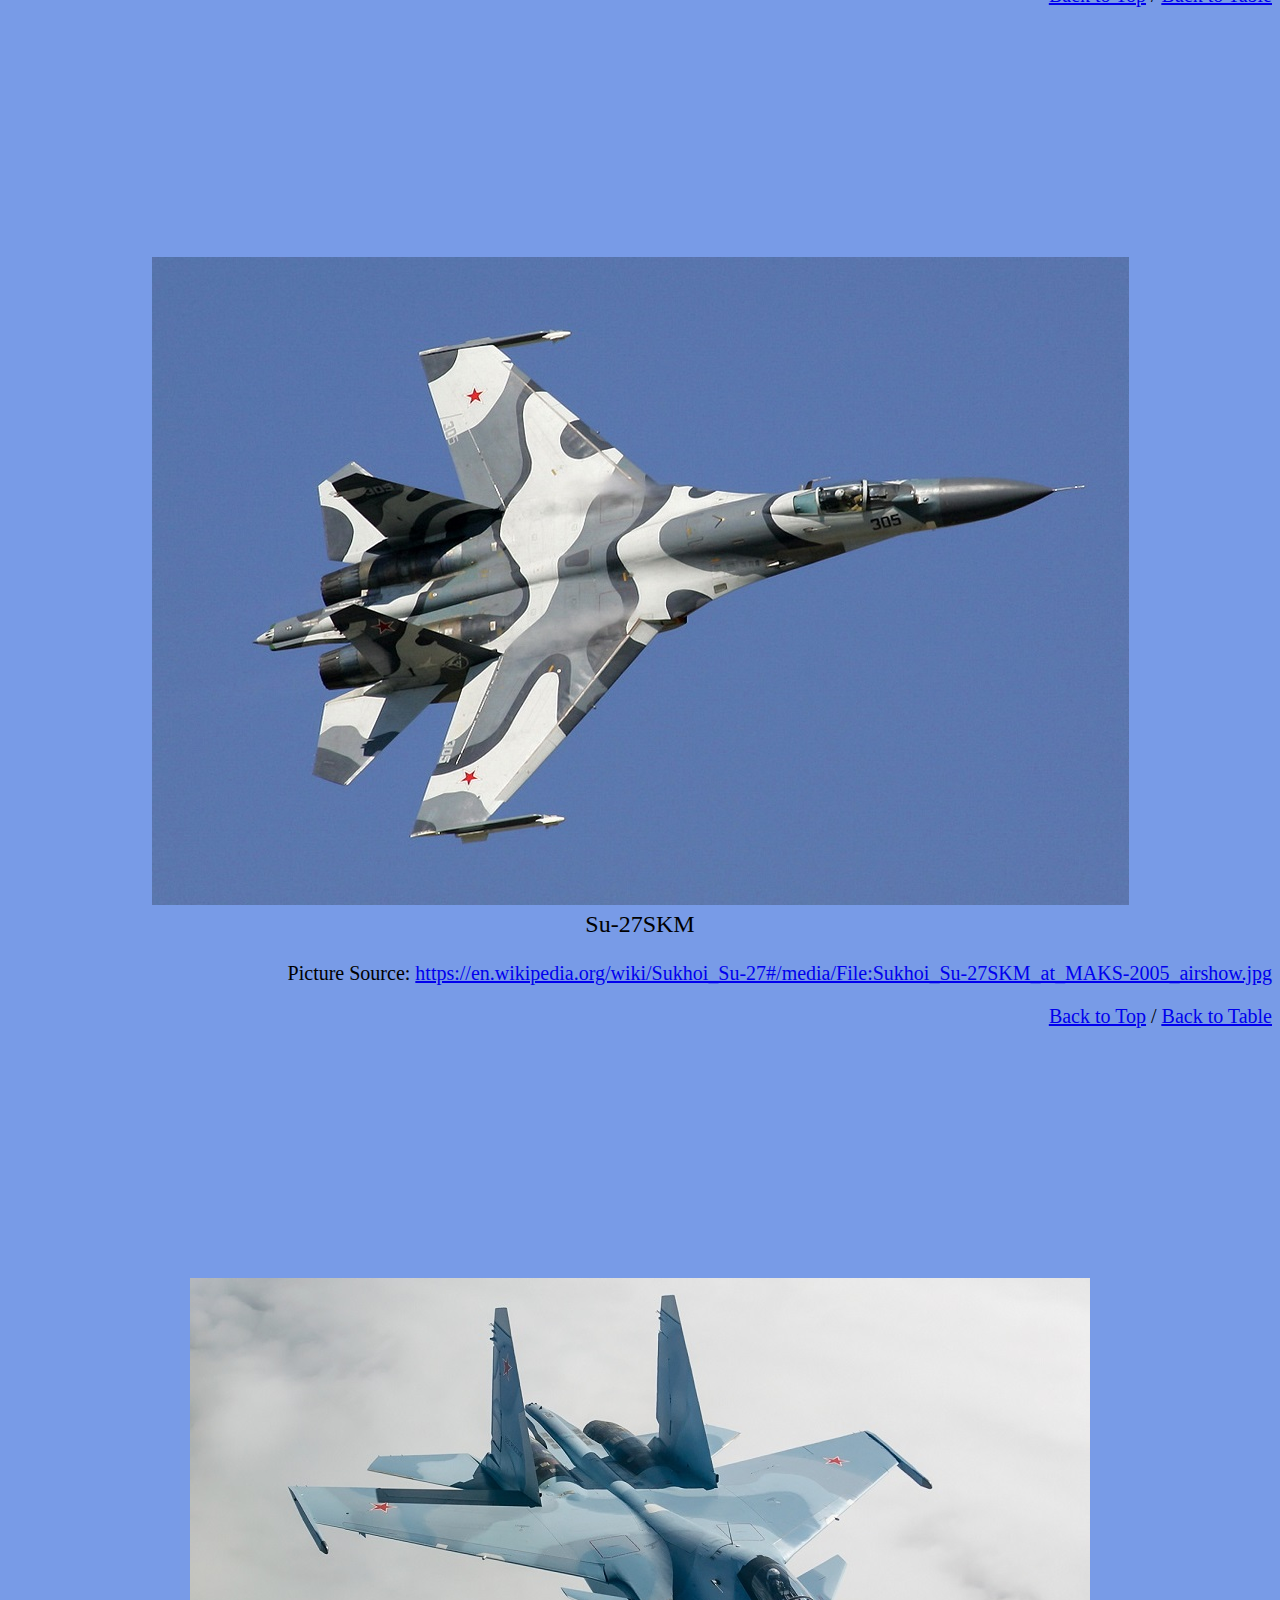
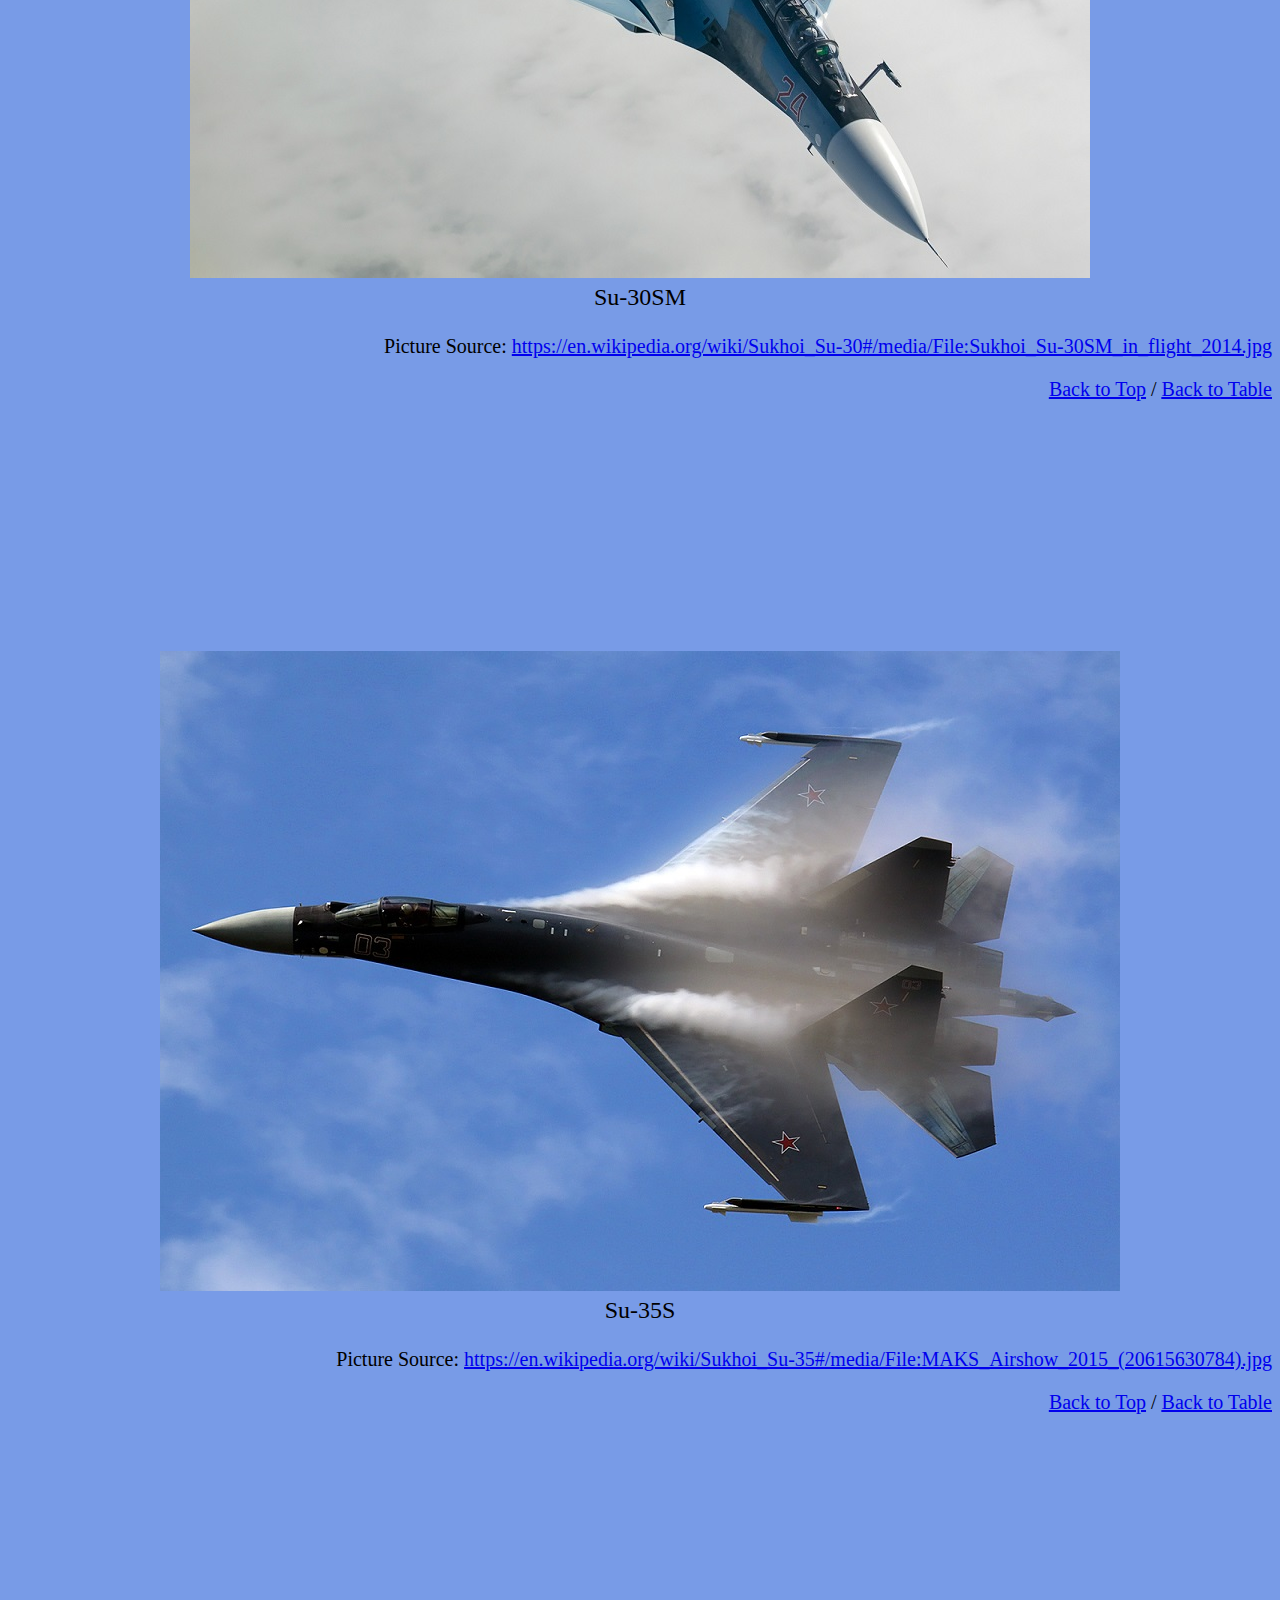
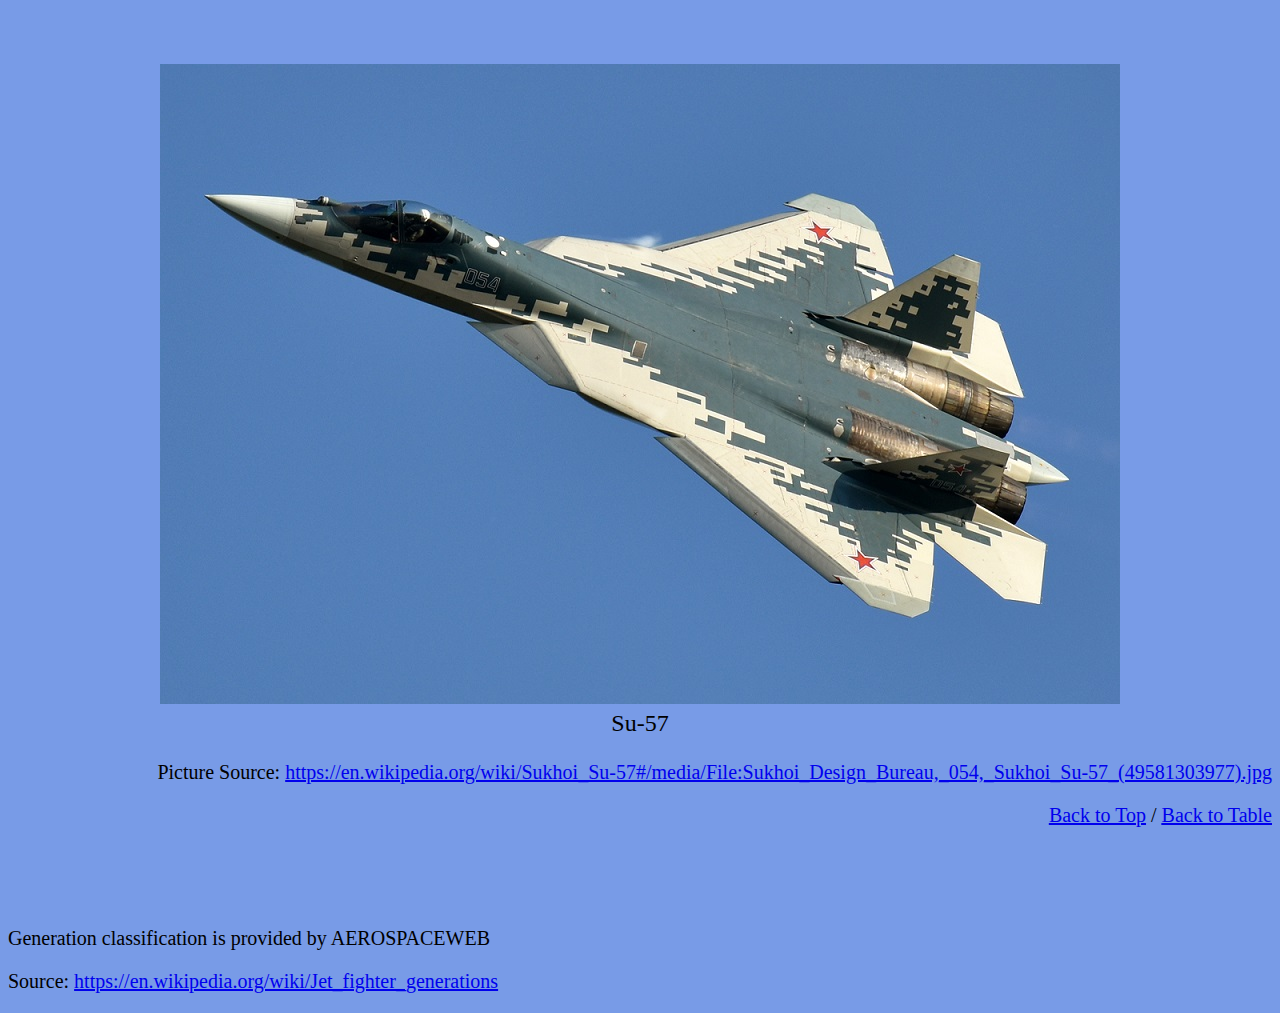
<file: WP_CIS.html>
<!-- GEOM101 Assignment 2  by  Jing Wang, Student Number:10271737

 This main goal of this assignment is to make a personal website hosted on Github.
 Github Address fpr main/index page: https://jinwa2021.github.io/index.html
 Github Address for current page: https://jinwa2021.github.io/WP_CIS.html
 Description: This is a website displays pictures of fighter jetsgrouped by their generation and block factions.
 
 For this Assignment, 4 ITEMS from instruction 3 were implemented:
	1. Item 1: Table of Values
	2. Item 2: 5 or more images at natural size
	3. Item 5: Navigation Bars.
	6  Item 6: At least 2 External links.
 
 All pictures used are in the public domain and allowed for fair use.
-->

<!-- Doctype declaration is an information to the browser about what type of document is to expect-->
<!-- Source: https://www.w3schools.com/tags/tag_doctype.asp -->
<!DOCTYPE html>

<!-- marking the start of the HTML document and the language as english. -->
<!-- Source: https://www.w3.org/International/questions/qa-html-language-declarations -->
<html lang="en">
  
  <!-- head block tells of the title of the document as "Modern Fighter Jets Overview" -->
  <!-- https://www.w3schools.com/html/html_head.asp -->
  <head>
    <!--title of this page-->
    <title>Fighter Jets from the WP and CIS nations</title>
     
    <!--Importing the stylesheet for the html from Project2.css by using the rel tag-->
    <link rel="stylesheet" href="styles.css">
  </head>

  <!--Starting the Body of the page, everthing that is visibly displayed is in here-->
  <body>
    <!-- This h1 provides the heading for the page. this is the same across all 4 pages.-->
    <h1> Modern Fighter Jets </h1> 
    
    <!-- INSTRUCTION 3 ITEM 5 implemetation: Providing a navigation bar to let the user direct through the webpage-->
    <!-- Referenced: https://www.w3schools.com/css/css_navbar.asp -->
    <!-- Heavily Referenced: https://www.w3schools.com/howto/howto_css_topnav_centered.asp -->
    <!-- A division is used to create a black bar, three titles are left aligned, one is center aligned and one is right aligned -->
    <div class="navbar">
      <!-- toOverview is the center-aligned button, it links to the index (Overview) page -->
      <div class="toOverview"><a href="index.html">Overview</a></div>
      <!-- the three <a> tag below are the three remaining pages, the current page WP_CIS.html is set as active page -->
      <a href="NATO.html">NATO</a>
      <a href="WP_CIS.html" class= "active">WP/CIS</a>
      <a href="Others.html">Others</a>
      <!-- this sub division below named toTable is a navigation link that links right to the table on index (Overview) page -->
      <div class="toTable">
        <a href="index.html#OverviewTable">Overview Table</a>
      </div>
    </div>

    <!--h2 provides the subheading for the webpage, this is unique for each of the 4 pages-->
    <h2>Fighter Jets from Former Warsaw-Pact and Common Wealth of Independent State (CIS) Countries</h2>


    <!-- INSTRUCTION 3 ITEM 2 implemetation: 5 or more unique picture in original size-->
    <!-- All images are within figure blocks with their own captions and ids to trace back to tables-->
    <!-- Source: https://www.w3schools.com/html/html_images.asp  -->
    <!-- Source: https://developer.mozilla.org/en-US/docs/Web/HTML/Element/figure -->
    <!-- Because the following <figure>, <p.a> and <p.b> blocks are the same structure repeated 10 time for each of the 10 images of aircrafts, only the first one is commented in detail-->
    <!-- A <figure> block with a unique figure id is given to each picture -->
    <figure id="MIG9">
      <!-- <img> is used to embed an image in this page -->
      <img src="MiG9.jpg" alt="Mig-9">
      <!-- Caption is provided to name the image -->
      <figcaption>Mig-9</figcaption>
    </figure>
    <!-- the following unique <p> lines with class a is providing the source and link of the image and it's right aligned (formated in Styles.CSS) -->
    <p class="a">Picture Source: <a href="https://en.wikipedia.org/wiki/Mikoyan-Gurevich_MiG-9#/media/File:MiG-9_VVS_museum.jpg" target="_blank">https://en.wikipedia.org/wiki/Mikoyan-Gurevich_MiG-9#/media/File:MiG-9_VVS_museum.jpg</a></p>
    <!-- the following unique <p> lines with class b is providing internal links to the top of page and to the table on index (Overview) page and it's also right aligned (formated in Styles.CSS)-->
    <p class="b"><a href="WP_CIS.html"><u>Back to Top</u></a> / <a href="index.html#OverviewTable"><u>Back to Table</u></a></p>
    
    <!-- same structure as above, please refer to the first <figure> block (id:"MIG19") for detail -->
    <figure id="MIG15">
      <img src="Mig15.jpg" alt="Mig-15">
      <figcaption>Mig-15</figcaption>
    </figure>
    <p class="a">Picture Source: <a href="https://en.wikipedia.org/wiki/Mikoyan-Gurevich_MiG-15#/media/File:Duxford_Air_Festival_2017_-_mig1_(34842016051).jpg" target="_blank">https://en.wikipedia.org/wiki/Mikoyan-Gurevich_MiG-15#/media/File:Duxford_Air_Festival_2017_-_mig1_(34842016051).jpg</a></p>
    <p class="b"><a href="WP_CIS.html"><u>Back to Top</u></a> / <a href="index.html#OverviewTable"><u>Back to Table</u></a></p>
    
    <!-- same structure as above, please refer to the first <figure> block (id:"MIG19") for detail -->
    <figure id="MIG19">
      <img src="Mig19.jpg" alt="Mig-19">
      <figcaption>Mig-19</figcaption>
    </figure>
    <p class="a">Picture Source: <a href="https://en.wikipedia.org/wiki/Mikoyan-Gurevich_MiG-19#/media/File:Mikoyan-Gurevich_MiG-19S_at_the_National_Museum_of_the_United_States_Air_Force.JPG" target="_blank">https://en.wikipedia.org/wiki/Mikoyan-Gurevich_MiG-19#/media/File:Mikoyan-Gurevich_MiG-19S_at_the_National_Museum_of_the_United_States_Air_Force.JPG</a></p>
    <p class="b"><a href="WP_CIS.html"><u>Back to Top</u></a> / <a href="index.html#OverviewTable"><u>Back to Table</u></a></p>
  
    <!-- same structure as above, please refer to the first <figure> block (id:"MIG19") for detail -->
    <figure id="MIG21">
      <img src="Mig21.jpg" alt="Mig-21">
      <figcaption>Mig-21</figcaption>
    </figure>
    <p class="a">Picture Source: <a href="https://en.wikipedia.org/wiki/Mikoyan-Gurevich_MiG-21#/media/File:Croatian_MiG-21_(cropped).jpg" target="_blank">https://en.wikipedia.org/wiki/Mikoyan-Gurevich_MiG-21#/media/File:Croatian_MiG-21_(cropped).jpg</a></p>
    <p class="b"><a href="WP_CIS.html"><u>Back to Top</u></a> / <a href="index.html#OverviewTable"><u>Back to Table</u></a></p>
  
    <!-- same structure as above, please refer to the first <figure> block (id:"MIG19") for detail -->
    <figure id="MIG23">
      <img src="Mig23.jpg" alt="Mig-23">
      <figcaption>Mig-23</figcaption>
    </figure>
    <p class="a">Picture Source: <a href="https://en.wikipedia.org/wiki/Mikoyan-Gurevich_MiG-23#/media/File:Mig-23-DNST8908431_JPG.jpg" target="_blank">https://en.wikipedia.org/wiki/Mikoyan-Gurevich_MiG-23#/media/File:Mig-23-DNST8908431_JPG.jpg</a></p>
    <p class="b"><a href="WP_CIS.html"><u>Back to Top</u></a> / <a href="index.html#OverviewTable"><u>Back to Table</u></a></p>
  
    <!-- same structure as above, please refer to the first <figure> block (id:"MIG19") for detail -->
    <figure id="MIG29">
      <img src="Mig29.jpg" alt="Mig-29">
      <figcaption>Mig-29</figcaption>
    </figure>
    <p class="a">Picture Source: <a href="https://en.wikipedia.org/wiki/Mikoyan_MiG-29K#/media/File:MiG-29K_at_MAKS-2007_airshow_(altered).jpg" target="_blank">https://en.wikipedia.org/wiki/Mikoyan_MiG-29K#/media/File:MiG-29K_at_MAKS-2007_airshow_(altered).jpg</a></p>
    <p class="b"><a href="WP_CIS.html"><u>Back to Top</u></a> / <a href="index.html#OverviewTable"><u>Back to Table</u></a></p>
  
    <!-- same structure as above, please refer to the first <figure> block (id:"MIG19") for detail -->
    <figure id="SU27">
      <img src="Su27SKM.jpg" alt="Su-27SKM">
      <figcaption>Su-27SKM</figcaption>
    </figure>
    <p class="a">Picture Source: <a href="https://en.wikipedia.org/wiki/Sukhoi_Su-27#/media/File:Sukhoi_Su-27SKM_at_MAKS-2005_airshow.jpg" target="_blank">https://en.wikipedia.org/wiki/Sukhoi_Su-27#/media/File:Sukhoi_Su-27SKM_at_MAKS-2005_airshow.jpg</a></p>
    <p class="b"><a href="WP_CIS.html"><u>Back to Top</u></a> / <a href="index.html#OverviewTable"><u>Back to Table</u></a></p>

    <!-- same structure as above, please refer to the first <figure> block (id:"MIG19") for detail -->
    <figure id="SU30">
      <img src="Su30SM.jpg" alt="Su-30SM">
      <figcaption>Su-30SM</figcaption>
    </figure>
    <p class="a">Picture Source: <a href="https://en.wikipedia.org/wiki/Sukhoi_Su-30#/media/File:Sukhoi_Su-30SM_in_flight_2014.jpg" target="_blank">https://en.wikipedia.org/wiki/Sukhoi_Su-30#/media/File:Sukhoi_Su-30SM_in_flight_2014.jpg</a></p>
    <p class="b"><a href="WP_CIS.html"><u>Back to Top</u></a> / <a href="index.html#OverviewTable"><u>Back to Table</u></a></p>
  
    <!-- same structure as above, please refer to the first <figure> block (id:"MIG19") for detail -->
    <figure id="SU35">
      <img src="Su35S.jpg" alt="Su-35S">
      <figcaption>Su-35S</figcaption>
    </figure>    
    <p class="a">Picture Source: <a href="https://en.wikipedia.org/wiki/Sukhoi_Su-35#/media/File:MAKS_Airshow_2015_(20615630784).jpg" target="_blank">https://en.wikipedia.org/wiki/Sukhoi_Su-35#/media/File:MAKS_Airshow_2015_(20615630784).jpg</a></p>
    <p class="b"><a href="WP_CIS.html"><u>Back to Top</u></a> / <a href="index.html#OverviewTable"><u>Back to Table</u></a></p>

    <!-- same structure as above, please refer to the first <figure> block (id:"MIG19") for detail -->
    <figure id="SU57">
      <img src="Su57.jpg" alt="Su-57">
      <figcaption>Su-57</figcaption>
    </figure>
    <p class="a">Picture Source: <a href="https://en.wikipedia.org/wiki/Sukhoi_Su-57#/media/File:Sukhoi_Design_Bureau,_054,_Sukhoi_Su-57_(49581303977).jpg" target="_blank">https://en.wikipedia.org/wiki/Sukhoi_Su-57#/media/File:Sukhoi_Design_Bureau,_054,_Sukhoi_Su-57_(49581303977).jpg</a></p>
    <p class="b"><a href="WP_CIS.html"><u>Back to Top</u></a> / <a href="index.html#OverviewTable"><u>Back to Table</u></a></p>

    
    <!-- The following line provides the source information of the information provided above -->
    <!-- "p" for paragraph -->	
    <!-- INSTRUCTION 3 ITEM 6 implemetation: full URL links to external content. Below is another example of this-->
    <!-- "href" registers the URL of the target distination, target="_blank" means opens a new window or tab for the target-->
    <!--Source: https://www.w3schools.com/html/html_links.asp-->
    <p>Generation classification is provided by AEROSPACEWEB</p>
    <p>Source: <a href="https://en.wikipedia.org/wiki/Jet_fighter_generations" target="_blank">https://en.wikipedia.org/wiki/Jet_fighter_generations</a></p>

  </body>
  <!--"</body> denotes end of the body part of this particular webpage-->
</html>
</file>
<file: styles.css>
/*
GEOM101 Assignment 2  by  Jing Wang, Student Number:10271737

 This main goal of this assignment is to make a personal website hosted on Github.
 Github Address fpr main/index page: https://jinwa2021.github.io/index.html
 Current file is the CSS stylesheet for formats and stles
 Description: This is a website displays pictures of fighter jetsgrouped by their generation and block factions.

 For this Assignment, 4 ITEMS from instruction 3 were implemented:
	1. Item 1: Table of Values
	2. Item 2: 5 or more images at natural size
	3. Item 5: Navigation Bars.
	6  Item 6: At least 2 External links.
 
 All pictures used are in the public domain and allowed for fair use.

 The current file provides the formatting and styling for all four webpages of the entire website
 
 Main source: https://www.w3schools.com/html/html_css.asp
 Color source: https://www.w3schools.com/html/html_colors.asp
 */



/* Body is set with a unique kind of blus as a background color
Font-family, size and alignment for anything not specified (for this assignment it's only the table contents) is set as:
Times New Roman, serif, 24px size and center aligned. */
body {
    background-color: #789be7;
    font-family: Times New Roman, serif;
    font-size: 24px;
    text-align: center;
  }
  

/* INSTRUCTION 3 ITEM 5 implemetation: Providing a navigation bar to let the user direct through the webpage-->
  Referenced: https://www.w3schools.com/css/css_navbar.asp -->
  Heavily Referenced: https://www.w3schools.com/howto/howto_css_topnav_centered.asp -->
  A division is used to create a black bar (background-color), with relative position and hidden overflow*/
.navbar {
    position: relative;
    background-color: #333;
    overflow: hidden;
  }

/*Style the three non-index page links inside the navigation bar three titles float to the left, with a greyish color text when not hovered over*/
/*The buttoms are left aligned, hence float: left. The linked text of each buttoms are center aligned: 'text-aligned: Center' */
/*Text style is set as Arial, Helvetica, sans-serif; same as the h1, h2, and h3, with size of 24px*/
/*Paddings are set as common values of 14px left-right, and 16px top-bottom*/
.navbar a {
    float: left;
    color: #f2f2f2;
    font-family: Arial, Helvetica, sans-serif;
    text-align: center;
    padding: 14px 16px;
    text-decoration: none;
    font-size: 24px;
  }

/* Change the color of links on hover: black text and greyish background*/
.navbar a:hover {
    background-color: #ddd;
    color: black;
  }

/* Add a color to the active/current page */
.navbar a.active {
  background-color: #04AA6D;
  color: white;
}

/* Centered section inside the top navigation one is center aligned relative to the two sides*/
/* this is for Index (Overview) page*/
.toOverview a {
  float: none;
  position: absolute;
}

/* Right-aligned section inside the top navigation, for navigating directly to the table*/
.toTable {
  float: right;
}

/*Headings h1, h2, h3 all have the same font-family*/
/*the heading "h1" is selected with a unique background color, text color, and 48px text size*/
h1{
      background-color: #98FB98;
      font-family: Arial, Helvetica, sans-serif;
      font-size: 48px;
      font-weight: bold;
  }
/*the heading "h2" is selected with just a unique color and 36px text size*/
h2{
      font-family: Arial, Helvetica, sans-serif;
      font-size: 36px;
      color: #9b3ad3;
  }
/*the heading "h2" is selected with just a unique color and same text size as body, and left aligned.*/
h3{
    font-family: Arial, Helvetica, sans-serif;
    font-size: 24px;
    color: #C71585;
    text-align: left;
}

/*the paragraph "p" is selected with a smaller than body font size, and left aligned*/
p{  
    font-size: 20px;
    color: black;
    text-align: left;
  }

/*the paragraph "p" class a and b is selected with a smaller than body font size, but right aligned, for displaying the image source external links, the back-to-top and streight to table internal link */
p.a {
      text-align: right;
      font-size: 20px;
  }
/*the paragraph "p" class b has a very large bottom margin to better space the images*/
p.b {
    text-align: right;
    font-size: 20px;
    margin-bottom: 100px;
}

/* The <figure> block embeds each image, giving them each a unique id ad unique caption*/
/* A large top-margin of 250px along with the p.b bottom margin separates the picture nicely*/
figure{
  margin-top: 250px;
}

/*
Table style and formatting below
INSTRUCTION 3 ITEM 1 implemetation: TABLE-->
Referenced: https://developer.mozilla.org/en-US/docs/Learn/CSS/Building_blocks/Styling_tables -->
*/
/* The <table> block is formatted with a 3px thick black outter border*/
table{
  border: 3px solid black;
  }
/* The header cells in <table> are formatted with a 2px thick black inner border*/
th{
  border: 2px solid black;
} 
/* The rest of the cells in <table> are formatted with a 1px thick black inner border*/
td{
  border: 1px solid black;
}
</file>
